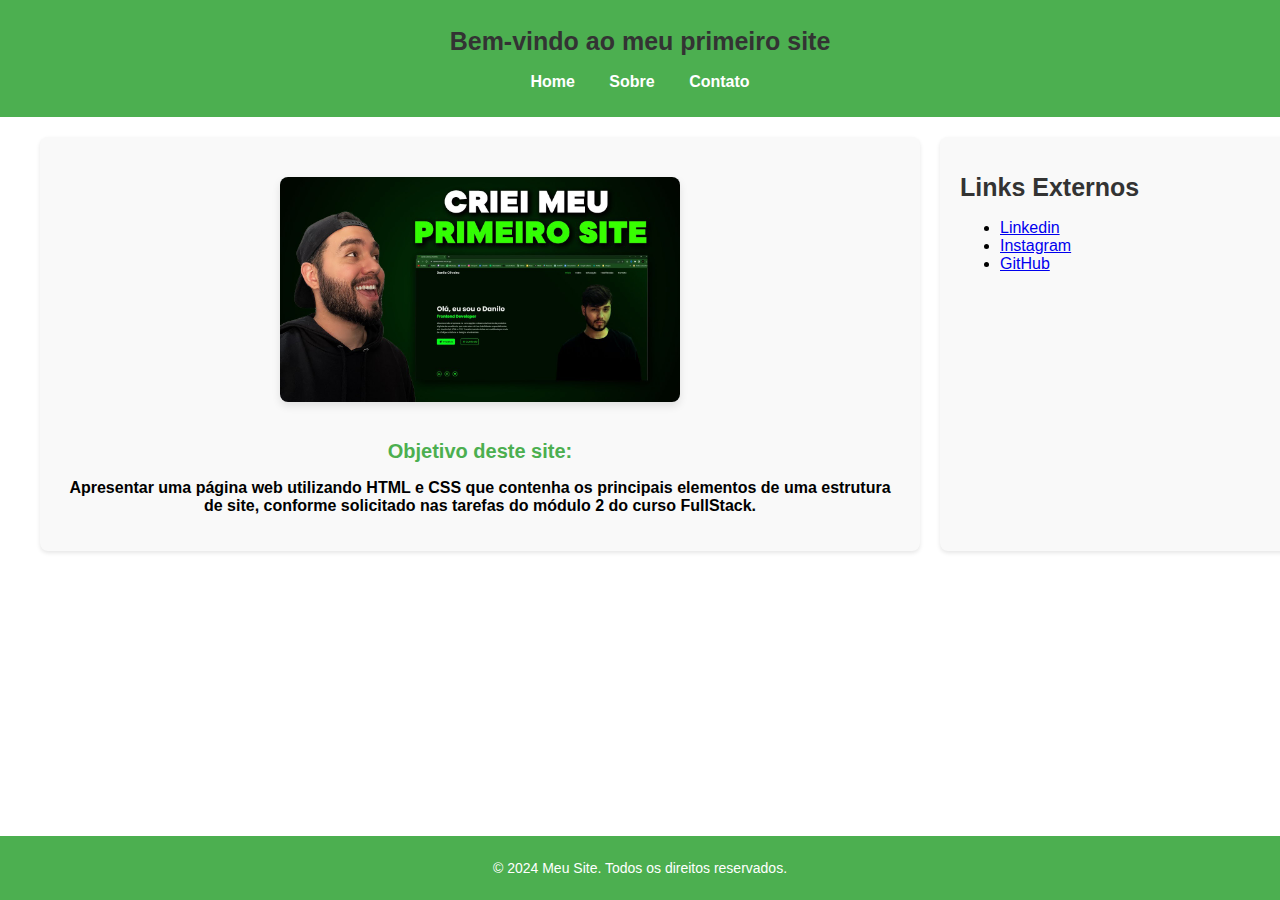
<file: index.html>
<!DOCTYPE html>
<html lang="pt-BR">

<head>
    <meta charset="UTF-8">
    <meta name="viewport" content="width=device-width, initial-scale=1.0">
    <title>Meu Site</title>
    <link rel="stylesheet" href="style.css">
</head>

<body>

    <header>
        <h1>Bem-vindo ao meu primeiro site</h1>
        <nav>
            <ul>
                <h3>
                    <li><a href="index.html">Home</a></li>
                    <li><a href="sobre.html">Sobre</a></li>
                    <li><a href="contato.html">Contato</a></li>
                </h3>
            </ul>
        </nav>
    </header>

    <!-- Layout com duas colunas: section e aside -->
    <div class="container">
        <section>
            <img src="img/site.jpg" alt="Uma imagem ilustrativa do site" class="imagem-site">
            <div class="text-container">
                <h2><span class="destaque">Objetivo deste site:</span></h2>
                <p>
                <h3>Apresentar uma página web utilizando HTML e CSS que contenha os principais
                    elementos de uma estrutura de site, conforme solicitado nas tarefas do módulo 2 do curso FullStack.
                    </p>
                </h3>
                </p>
            </div>
        </section>

        <aside>
            <h1>Links Externos</h1>
            <ul>
                <li><a href="https://www.linkedin.com/in/danielasoares3/">Linkedin</a></li>
                <li><a href="https://www.instagram.com/dannyelasoarez/">Instagram</a></li>
                <li><a href="https://github.com">GitHub</a></li>
            </ul>
        </aside>
    </div>

    <footer>
        <p>&copy; 2024 Meu Site. Todos os direitos reservados.</p>
    </footer>

</body>

</html>
</file>
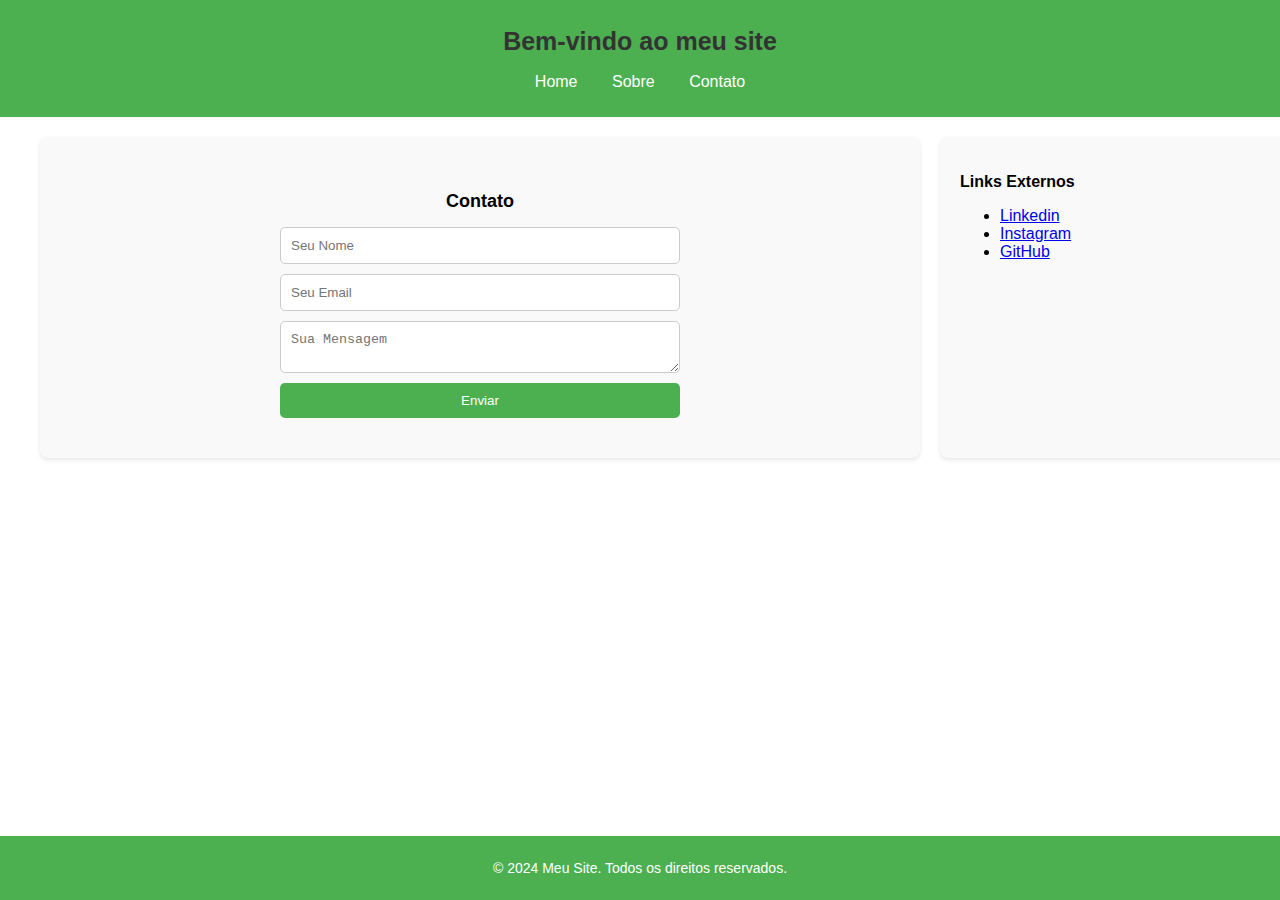
<file: contato.html>
<!DOCTYPE html>
<html lang="pt-BR">

<head>
    <meta charset="UTF-8">
    <meta name="viewport" content="width=device-width, initial-scale=1.0">
    <title>Contato</title>
    <link rel="stylesheet" href="style.css">
</head>

<body>
    <header>
        <h1>Bem-vindo ao meu site</h1>
        <nav>
            <ul>
                <li><a href="index.html">Home</a></li>
                <li><a href="sobre.html">Sobre</a></li>
                <li><a href="contato.html">Contato</a></li>
            </ul>
        </nav>
    </header>

    <div class="container">
        <section>
            <form id="contactForm">
                <h2 class="titulo-contato">Contato</h2>
                <input type="text" id="name" placeholder="Seu Nome" required>
                <input type="email" id="email" placeholder="Seu Email" required>
                <textarea id="message" placeholder="Sua Mensagem" required></textarea>
                <button type="submit">Enviar</button>
            </form>
            <div class="mensagem-confirmacao" id="response" style="display:none;"></div>
        </section>

        <aside>
            <h3>Links Externos</h3>
            <ul>
                <li><a href="https://www.linkedin.com/in/danielasoares3/">Linkedin</a></li>
                <li><a href="https://www.instagram.com/dannyelasoarez/">Instagram</a></li>
                <li><a href="https://github.com">GitHub</a></li>
            </ul>
        </aside>
    </div>

    <footer>
        <p>&copy; 2024 Meu Site. Todos os direitos reservados.</p>
    </footer>

    <script src="script.js"></script>
</body>

</html>
</file>
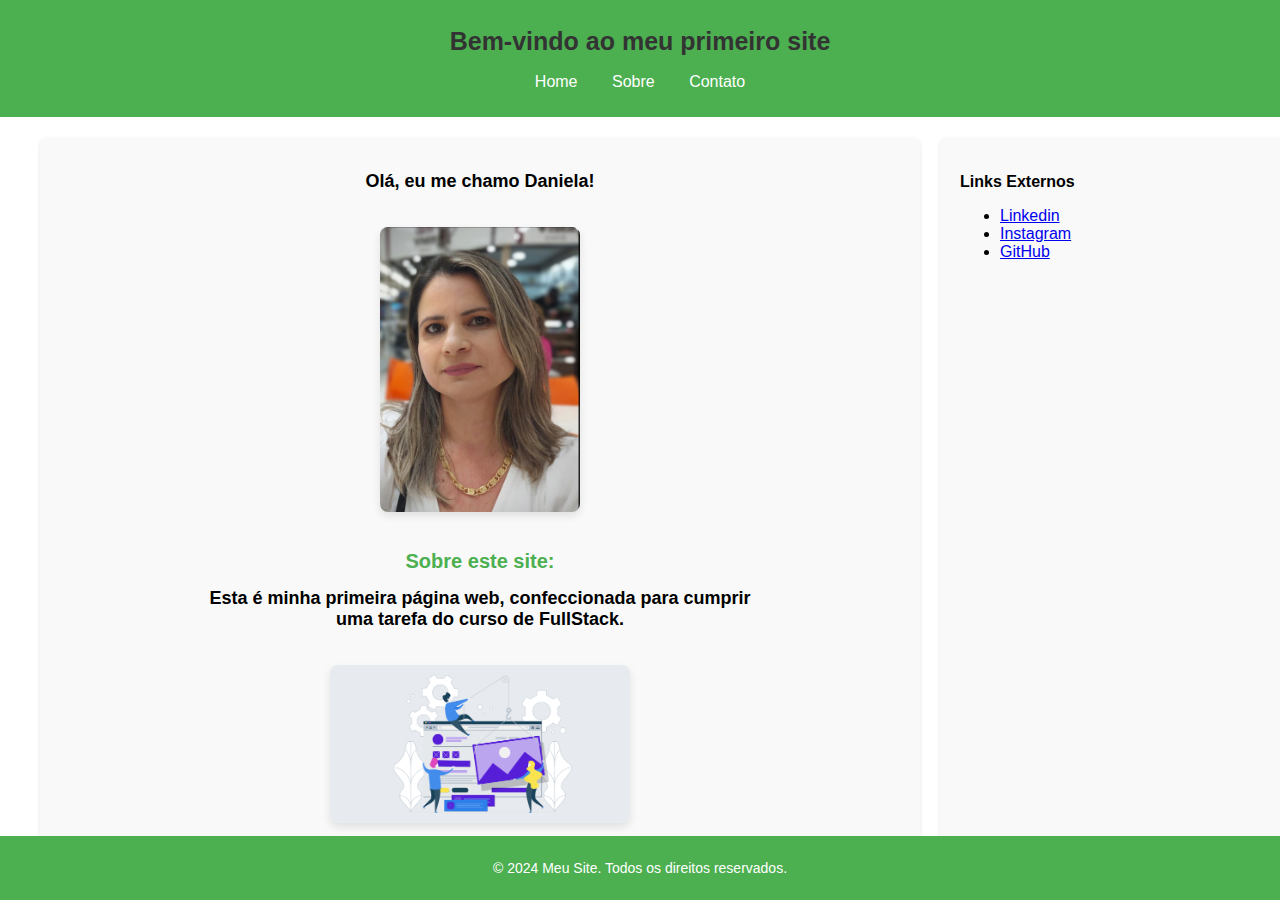
<file: sobre.html>
<!DOCTYPE html>
<html lang="pt-BR">

<head>
    <meta charset="UTF-8">
    <meta name="viewport" content="width=device-width, initial-scale=1.0">
    <title>Sobre - Meu Site</title>
    <link rel="stylesheet" href="style.css">
</head>

<body>

    <header>
        <h1>Bem-vindo ao meu primeiro site</h1>
        <nav>
            <ul>
                <li><a href="index.html">Home</a></li>
                <li><a href="sobre.html">Sobre</a></li>
                <li><a href="contato.html">Contato</a></li>
            </ul>
        </nav>
    </header>

    <div class="container">
        <section>
            <h2>Olá, eu me chamo Daniela!</h2>
            <img src="img/Daniela.jpg" alt="Imagem de Daniela" class="imagem-daniela">

            <p><span class="destaque">Sobre este site:</span></p>

            <h2>Esta é minha primeira página web, confeccionada para cumprir<br> uma tarefa do curso de FullStack.</h2>
            <img src="img/criar-site.png" alt="Imagem de criação de site" class="imagem-criar-site">
        </section>

        <aside>
            <h3>Links Externos</h3>
            <ul>
                <li><a href="https://www.linkedin.com/in/danielasoares3/">Linkedin</a></li>
                <li><a href="https://www.instagram.com/dannyelasoarez/">Instagram</a></li>
                <li><a href="https://github.com">GitHub</a></li>
            </ul>
        </aside>
    </div>

    <footer>
        <p>&copy; 2024 Meu Site. Todos os direitos reservados.</p>
    </footer>

</body>

</html>
</file>
<file: style.css>
body {
    font-family: Arial, sans-serif;
    margin: 0;
    padding: 0;
}

header {
    background-color: #4CAF50;
    color: white;
    padding: 10px 0;
    text-align: center;
}

nav ul {
    list-style-type: none;
    padding: 0;
}

nav ul li {
    display: inline;
    margin: 0 15px;
}

nav ul li a {
    color: white;
    text-decoration: none;
}

nav ul li a:hover {
    text-decoration: underline;
}

.container {
    display: flex;
    flex-direction: row;
    /* Mantém as colunas lado a lado */
    padding: 20px;
    max-width: 1200px;
    /* Define uma largura máxima para o container */
    margin: 0 auto;
    /* Centraliza o container na página */
}

section {
    flex: 0 0 70%;
    /* O section ocupa 70% da largura */
    margin-right: 20px;
    /* Espaçamento entre as colunas */
    text-align: center;
    /* Centraliza o texto dentro do section */
    padding: 20px;
    /* Adiciona um pouco de preenchimento */
    background-color: #f9f9f9;
    /* Fundo leve para destacar a seção */
    border-radius: 8px;
    /* Bordas arredondadas */
    box-shadow: 0 2px 4px rgba(0, 0, 0, 0.1);
    /* Sombra sutil */
}

aside {
    flex: 0 0 30%;
    /* O aside ocupa 30% da largura */
    text-align: left;
    /* Alinhamento à esquerda para o aside */
    padding: 20px;
    /* Adiciona um pouco de preenchimento */
    background-color: #f9f9f9;
    /* Fundo leve para destacar o aside */
    border-radius: 8px;
    /* Bordas arredondadas */
    box-shadow: 0 2px 4px rgba(0, 0, 0, 0.1);
    /* Sombra sutil */
}

h1 {
    color: #333;
}

.destaque {
    font-weight: bold;
    color: #4CAF50;
    font-size: 20px;
}

footer {
    background-color: #4CAF50;
    color: white;
    text-align: center;
    padding: 10px 0;
    position: fixed;
    bottom: 0;
    left: 0;
    width: 100%;
    z-index: 1000;
}

.imagem-criar-site {
    width: 100%;
    max-width: 300px;
    height: auto;
    border-radius: 8px;
    box-shadow: 0 4px 8px rgba(0, 0, 0, 0.1);
    margin: 20px auto;
    /* Centraliza a imagem */
}

.imagem-daniela {
    width: 100%;
    max-width: 200px;
    height: center;
    border-radius: 8px;
    box-shadow: 0 4px 8px rgba(0, 0, 0, 0.1);
    margin: 20px auto;
    /* Centraliza a imagem */
}

.imagem-site {
    width: 100%;
    max-width: 400px;
    height: auto;
    border-radius: 8px;
    box-shadow: 0 4px 8px rgba(0, 0, 0, 0.1);
    margin: 20px auto;
    /* Centraliza a imagem */
}

form {
    display: flex;
    flex-direction: column;
    max-width: 400px;
    margin: 20px auto;
}

form input,
form textarea {
    margin-bottom: 10px;
    padding: 10px;
    border: 1px solid #ccc;
    border-radius: 5px;
}

form button {
    background-color: #4CAF50;
    color: white;
    padding: 10px;
    border: none;
    border-radius: 5px;
    cursor: pointer;
}

form button:hover {
    background-color: #45a049;
}

#response {
    text-align: center;
    margin-top: 20px;
}

/* Media Queries para Responsividade */
@media (max-width: 768px) {
    .container {
        flex-direction: column;
        /* Empilha as colunas em telas menores */
    }

    section {
        margin-right: 0;
        /* Remove o espaço à direita */
        text-align: center;
        /* Centraliza o texto */
    }

    aside {
        margin-top: 20px;
        /* Adiciona espaço acima do aside */
    }
}

/*FONTE*/

h1 {
    font-size: 25px;
}

h2 {
    font-size: 18px;
}

h3 {
    font-size: 16px;
}

p {
    font-size: 14px;
}

aside {
    font-size: 16px;
}
</file>
